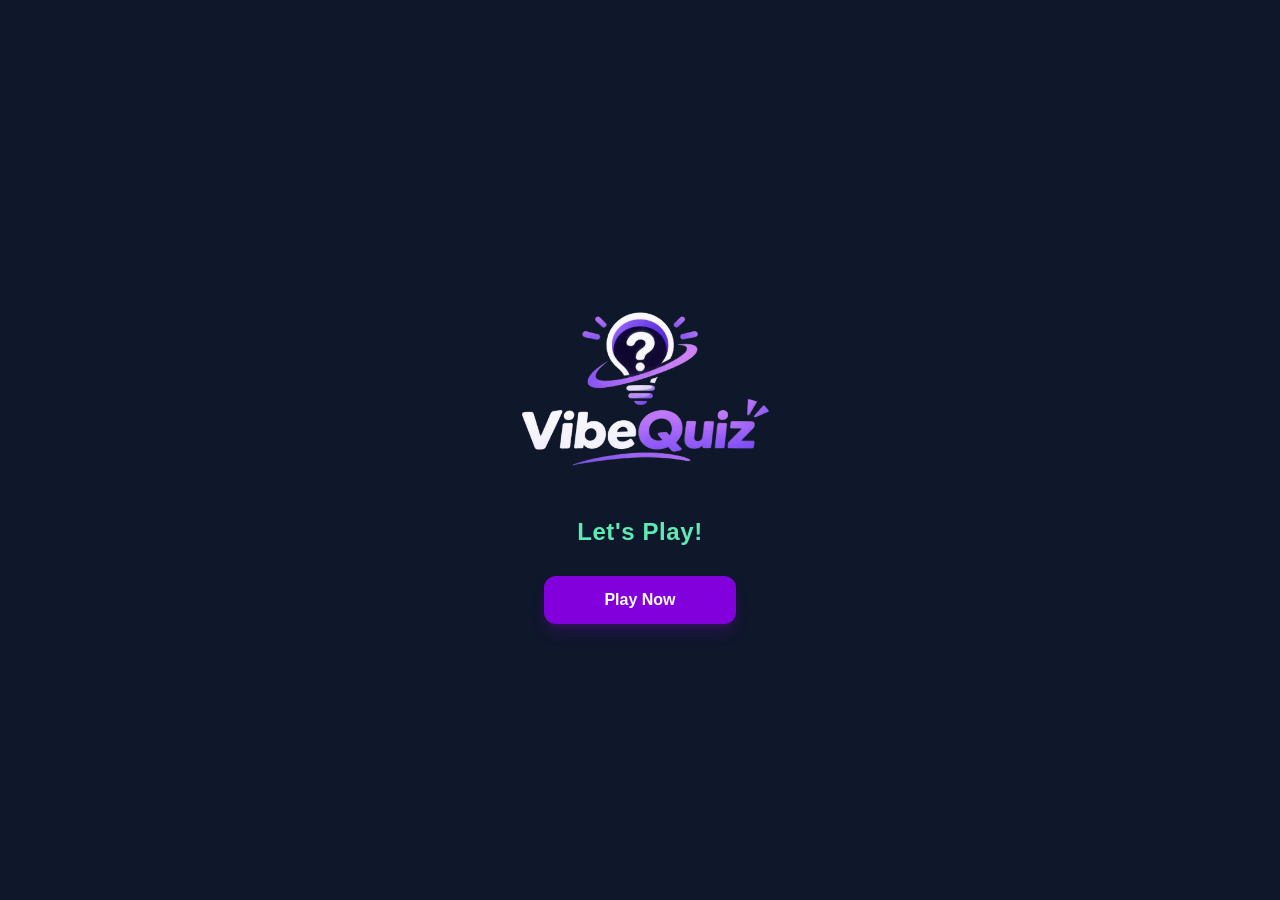
<file: index.html>
<!DOCTYPE html>
<html lang="en">
<head>
  <meta charset="UTF-8">
  <meta name="viewport" content="width=device-width, initial-scale=1.0">
  <title>App Quiz</title>
  <link href="output.css" rel="stylesheet">
</head>
<body class="bg-slate-900 min-h-screen flex items-center justify-center">
  <main class="w-full">
    <section class="flex flex-col justify-center items-center w-full">
      <figure>
        <img src="assets/logoVibe.png" alt="Logo VibeQuiz" class="w-90">
      </figure>
      <article class="mb-7">
        <h2 class="text-2xl font-Plus-Jakarta-sans tracking-wide text-emerald-300 font-semibold">Let's Play!</h2>
      </article>
      <a class="w-48 max-w-xs bg-purple-700 hover:bg-purple-600 text-white font-semibold py-3 px-6 rounded-xl transition duration-200 shadow-lg shadow-purple-800/30 text-center" href="quizCategory.html">Play Now</a>
    </section>
  </main>
</body>
</html>
</file>
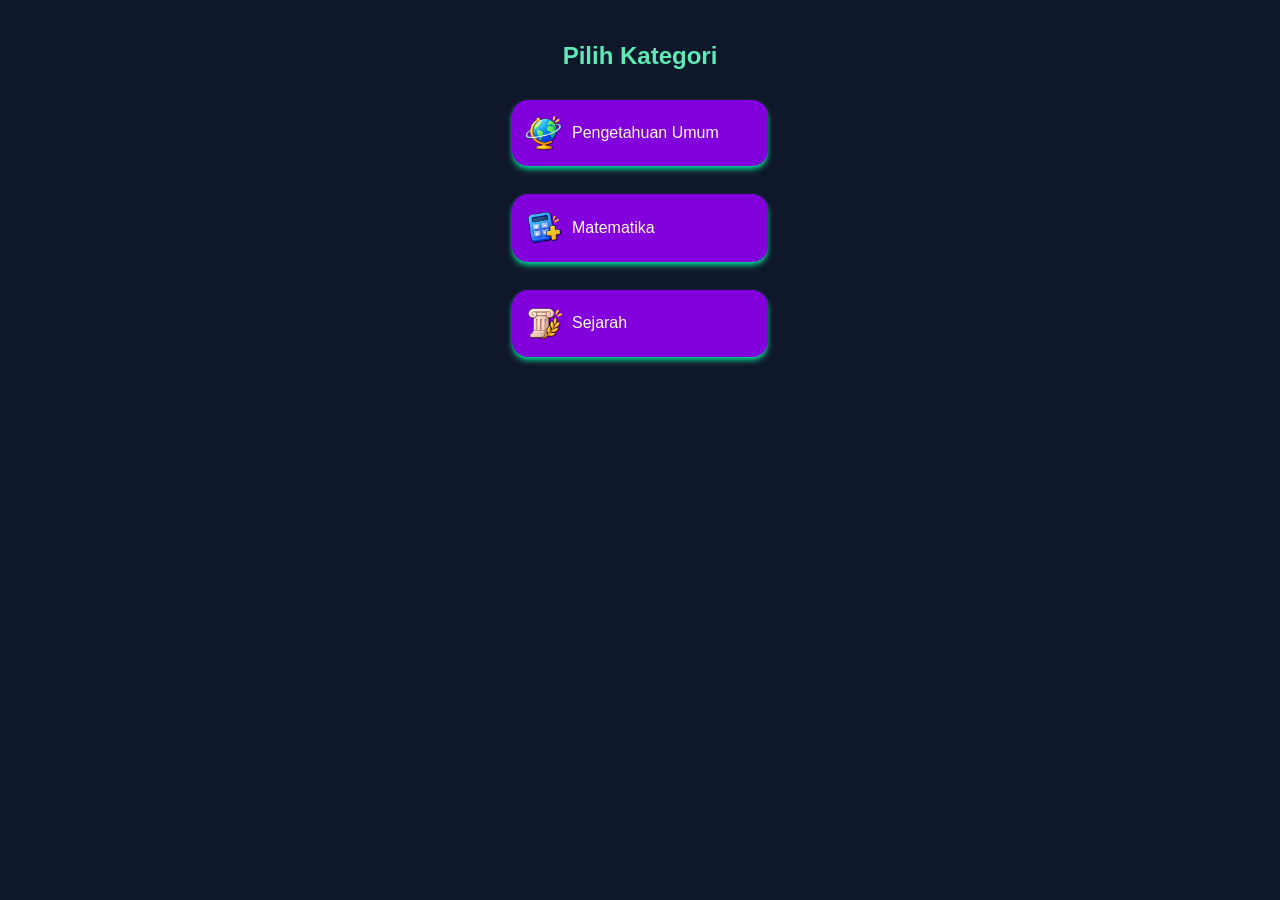
<file: quizCategory.html>
<!DOCTYPE html>
<html lang="en">
<head>
  <meta charset="UTF-8">
  <meta name="viewport" content="width=device-width, initial-scale=1.0">
  <title>Kategori</title>
  <link rel="stylesheet" href="output.css">
</head>
<body class="bg-slate-900">
  <main>
    <section class="flex flex-col justify-center items-center w-full p-10 gap-7">
      <h2 class="text-emerald-300 font-Plus-Jakarta-sans text-2xl font-semibold">Pilih Kategori</h2>
      <a class="bg-purple-700 p-3 rounded-2xl w-64 hover:bg-purple-600 flex items-center gap-2 shadow-md shadow-emerald-400" href="category/umum.html">
        <figure>
        <img src="assets/LogoUmums.png" alt="Logo" class="w-10 shrink-0">
      </figure>
        <h3 class="text-amber-50 font-Plus-Jakarta-sans">Pengetahuan Umum</h3>
      </a>
       <a class="bg-purple-700 p-3 w-64 rounded-2xl hover:bg-purple-600 flex items-center gap-2 shadow-md shadow-emerald-400" href="category/mtk.html">
        <figure>
          <img src="assets/mtkLogo.png" alt="Logo" class="w-10">
        </figure>
        <h3 class="text-amber-50 font-Plus-Jakarta-sans">Matematika</h3>
      </a>
       <a class="bg-purple-700 p-3 w-64 rounded-2xl hover:bg-purple-600 flex items-center gap-2 shadow-md shadow-emerald-400" href="category/sejarah.html">
        <figure>
          <img src="assets/sejarahLogo.png" alt="" class="w-10">
        </figure>
        <h3 class="text-amber-50 font-Plus-Jakarta-sans">Sejarah</h3>
      </a>
    </section>
  </main>
</body>
</html>
</file>
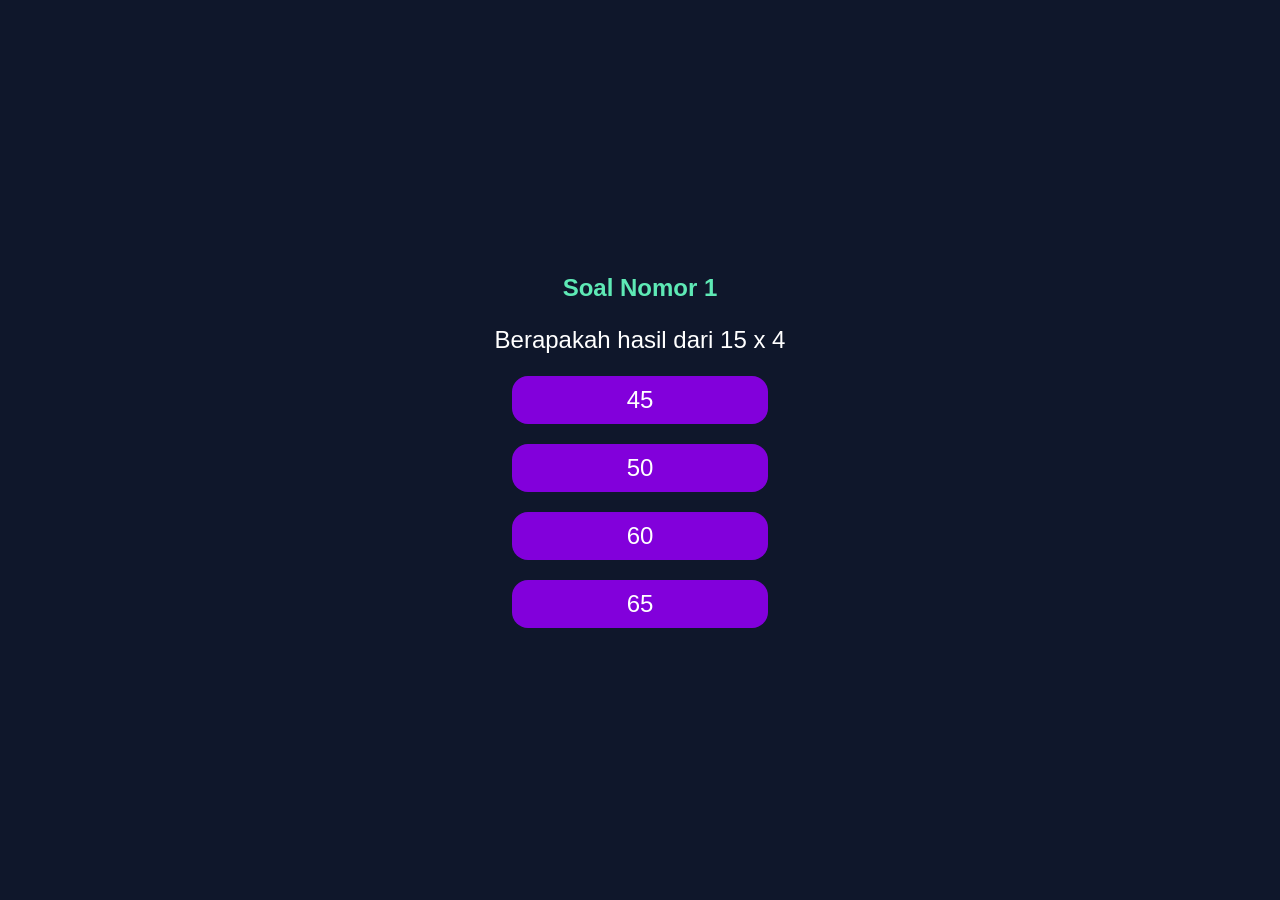
<file: category/mtk.html>
<!DOCTYPE html>
<html lang="en">
<head>
  <meta charset="UTF-8">
  <meta name="viewport" content="width=device-width, initial-scale=1.0">
  <title>Pengetahuan Umum</title>
  <link rel="stylesheet" href="../output.css">
</head>
<body class="bg-slate-900">
  <section id="math" class="min-h-screen flex flex-col gap-5 justify-center items-center text-2xl">
  </section>
</body>
<script src="../mtk.js" type="module"></script>
</html>
</file>
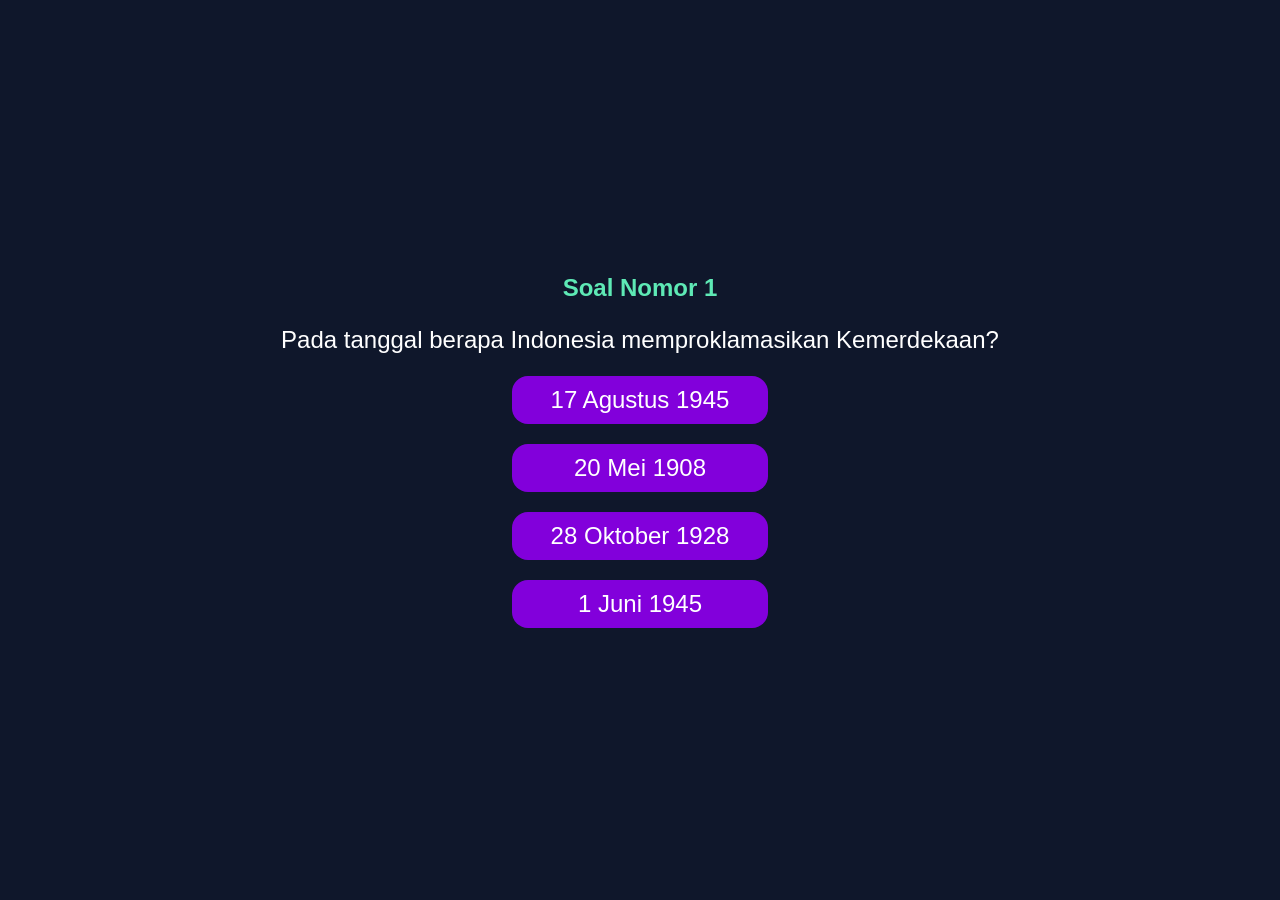
<file: category/sejarah.html>
<!DOCTYPE html>
<html lang="en">
<head>
  <meta charset="UTF-8">
  <meta name="viewport" content="width=device-width, initial-scale=1.0">
  <title>Pengetahuan Umum</title>
  <link rel="stylesheet" href="../output.css">
</head>
<body class="bg-slate-900">
   <section id="history" class="min-h-screen flex flex-col gap-5 justify-center items-center text-2xl">
  </section>
</body>
<script src="../history.js" type="module"></script>
</html>
</file>
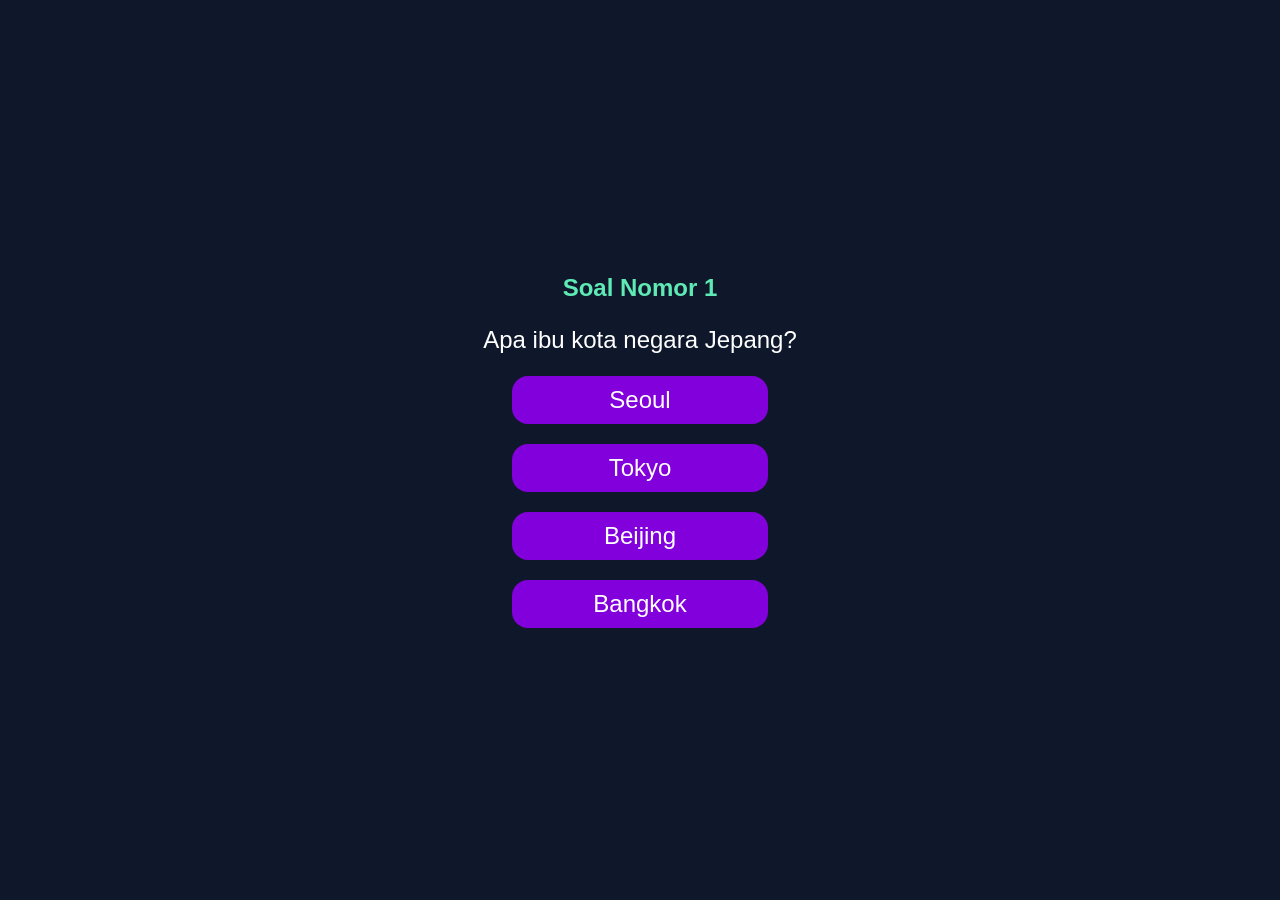
<file: category/umum.html>
<!DOCTYPE html>
<html lang="en">
<head>
  <meta charset="UTF-8">
  <meta name="viewport" content="width=device-width, initial-scale=1.0">
  <title>Pengetahuan Umum</title>
  <link rel="stylesheet" href="../output.css">
</head>
<body class="bg-slate-900">
  <section id="general" class="min-h-screen flex flex-col gap-5 justify-center items-center text-2xl">
  </section>
</body>
<script src="../general.js" type="module"></script>
</html>
</file>
<file: output.css>
/*! tailwindcss v4.3.4 | MIT License | https://tailwindcss.com */
@layer properties;
@layer theme, base, components, utilities;
@layer theme {
  :root, :host {
    --font-sans: -apple-system, BlinkMacSystemFont, "Segoe UI", Roboto, "Helvetica Neue",
      "Noto Sans", Arial, sans-serif, "Apple Color Emoji", "Segoe UI Emoji",
      "Segoe UI Symbol", "Noto Color Emoji";
    --font-mono: ui-monospace, SFMono-Regular, Menlo, Monaco, Consolas, "Liberation Mono",
      "Courier New", monospace;
    --color-red-600: oklch(57.7% 0.245 27.325);
    --color-amber-50: oklch(98.7% 0.022 95.277);
    --color-green-600: oklch(62.7% 0.194 149.214);
    --color-emerald-300: oklch(84.5% 0.143 164.978);
    --color-emerald-400: oklch(76.5% 0.177 163.223);
    --color-purple-600: oklch(55.8% 0.288 302.321);
    --color-purple-700: oklch(49.6% 0.265 301.924);
    --color-purple-800: oklch(43.8% 0.218 303.724);
    --color-slate-900: oklch(20.8% 0.042 265.755);
    --color-white: #fff;
    --spacing: 0.25rem;
    --container-xs: 20rem;
    --text-2xl: 1.5rem;
    --text-2xl--line-height: calc(2 / 1.5);
    --font-weight-semibold: 600;
    --tracking-wide: 0.025em;
    --radius-xl: 0.75rem;
    --radius-2xl: 1rem;
    --default-transition-duration: 150ms;
    --default-transition-timing-function: cubic-bezier(0.4, 0, 0.2, 1);
    --default-font-family: var(--font-sans);
    --default-mono-font-family: var(--font-mono);
    --font-Plus-Jakarta-sans: 'Plus Jakarta Sans', sans-serif;
  }
}
@layer base {
  *, ::after, ::before, ::backdrop, ::file-selector-button {
    box-sizing: border-box;
    margin: 0;
    padding: 0;
    border: 0 solid;
  }
  html, :host {
    line-height: 1.5;
    -webkit-text-size-adjust: 100%;
    tab-size: 4;
    font-family: var(--default-font-family, -apple-system, BlinkMacSystemFont, "Segoe UI", Roboto, "Helvetica Neue", "Noto Sans", Arial, sans-serif, "Apple Color Emoji", "Segoe UI Emoji", "Segoe UI Symbol", "Noto Color Emoji");
    font-feature-settings: var(--default-font-feature-settings, normal);
    font-variation-settings: var(--default-font-variation-settings, normal);
    -webkit-tap-highlight-color: transparent;
  }
  hr {
    height: 0;
    color: inherit;
    border-top-width: 1px;
  }
  abbr:where([title]) {
    -webkit-text-decoration: underline dotted;
    text-decoration: underline dotted;
  }
  h1, h2, h3, h4, h5, h6 {
    font-size: inherit;
    font-weight: inherit;
  }
  a {
    color: inherit;
    -webkit-text-decoration: inherit;
    text-decoration: inherit;
  }
  b, strong {
    font-weight: bolder;
  }
  code, kbd, samp, pre {
    font-family: var(--default-mono-font-family, ui-monospace, SFMono-Regular, Menlo, Monaco, Consolas, "Liberation Mono", "Courier New", monospace);
    font-feature-settings: var(--default-mono-font-feature-settings, normal);
    font-variation-settings: var(--default-mono-font-variation-settings, normal);
    font-size: 1em;
  }
  small {
    font-size: 80%;
  }
  sub, sup {
    font-size: 75%;
    line-height: 0;
    position: relative;
    vertical-align: baseline;
  }
  sub {
    bottom: -0.25em;
  }
  sup {
    top: -0.5em;
  }
  table {
    text-indent: 0;
    border-color: inherit;
    border-collapse: collapse;
  }
  :-moz-focusring:where(:not(iframe)) {
    outline: auto;
  }
  progress {
    vertical-align: baseline;
  }
  summary {
    display: list-item;
  }
  ol, ul, menu {
    list-style: none;
  }
  img, svg, video, canvas, audio, iframe, embed, object {
    display: block;
    vertical-align: middle;
  }
  img, video {
    max-width: 100%;
    height: auto;
  }
  button, input, select, optgroup, textarea, ::file-selector-button {
    font: inherit;
    font-feature-settings: inherit;
    font-variation-settings: inherit;
    letter-spacing: inherit;
    color: inherit;
    border-radius: 0;
    background-color: transparent;
    opacity: 1;
  }
  :where(select:is([multiple], [size])) optgroup {
    font-weight: bolder;
  }
  :where(select:is([multiple], [size])) optgroup option {
    padding-inline-start: 20px;
  }
  ::file-selector-button {
    margin-inline-end: 4px;
  }
  ::placeholder {
    opacity: 1;
  }
  @supports (not (-webkit-appearance: -apple-pay-button))  or (contain-intrinsic-size: 1px) {
    ::placeholder {
      color: currentcolor;
      @supports (color: color-mix(in lab, red, red)) {
        color: color-mix(in oklab, currentcolor 50%, transparent);
      }
    }
  }
  textarea {
    resize: vertical;
  }
  ::-webkit-search-decoration {
    -webkit-appearance: none;
  }
  ::-webkit-date-and-time-value {
    min-height: 1lh;
    text-align: inherit;
  }
  ::-webkit-datetime-edit {
    display: inline-flex;
  }
  ::-webkit-datetime-edit-fields-wrapper {
    padding: 0;
  }
  ::-webkit-datetime-edit, ::-webkit-datetime-edit-year-field, ::-webkit-datetime-edit-month-field, ::-webkit-datetime-edit-day-field, ::-webkit-datetime-edit-hour-field, ::-webkit-datetime-edit-minute-field, ::-webkit-datetime-edit-second-field, ::-webkit-datetime-edit-millisecond-field, ::-webkit-datetime-edit-meridiem-field {
    padding-block: 0;
  }
  ::-webkit-calendar-picker-indicator {
    line-height: 1;
  }
  :-moz-ui-invalid {
    box-shadow: none;
  }
  button, input:where([type="button"], [type="reset"], [type="submit"]), ::file-selector-button {
    appearance: button;
  }
  ::-webkit-inner-spin-button, ::-webkit-outer-spin-button {
    height: auto;
  }
  [hidden]:where(:not([hidden="until-found"])) {
    display: none !important;
  }
}
@layer utilities {
  .mt-5 {
    margin-top: calc(var(--spacing) * 5);
  }
  .mb-7 {
    margin-bottom: calc(var(--spacing) * 7);
  }
  .flex {
    display: flex;
  }
  .hidden {
    display: none;
  }
  .min-h-screen {
    min-height: 100vh;
  }
  .w-10 {
    width: calc(var(--spacing) * 10);
  }
  .w-48 {
    width: calc(var(--spacing) * 48);
  }
  .w-64 {
    width: calc(var(--spacing) * 64);
  }
  .w-90 {
    width: calc(var(--spacing) * 90);
  }
  .w-full {
    width: 100%;
  }
  .max-w-xs {
    max-width: var(--container-xs);
  }
  .shrink-0 {
    flex-shrink: 0;
  }
  .flex-col {
    flex-direction: column;
  }
  .items-center {
    align-items: center;
  }
  .justify-center {
    justify-content: center;
  }
  .gap-2 {
    gap: calc(var(--spacing) * 2);
  }
  .gap-5 {
    gap: calc(var(--spacing) * 5);
  }
  .gap-7 {
    gap: calc(var(--spacing) * 7);
  }
  .rounded-2xl {
    border-radius: var(--radius-2xl);
  }
  .rounded-xl {
    border-radius: var(--radius-xl);
  }
  .bg-green-600 {
    background-color: var(--color-green-600);
  }
  .bg-purple-700 {
    background-color: var(--color-purple-700);
  }
  .bg-red-600 {
    background-color: var(--color-red-600);
  }
  .bg-slate-900 {
    background-color: var(--color-slate-900);
  }
  .p-2 {
    padding: calc(var(--spacing) * 2);
  }
  .p-3 {
    padding: calc(var(--spacing) * 3);
  }
  .p-10 {
    padding: calc(var(--spacing) * 10);
  }
  .px-6 {
    padding-inline: calc(var(--spacing) * 6);
  }
  .py-3 {
    padding-block: calc(var(--spacing) * 3);
  }
  .text-center {
    text-align: center;
  }
  .font-Plus-Jakarta-sans {
    font-family: var(--font-Plus-Jakarta-sans);
  }
  .text-2xl {
    font-size: var(--text-2xl);
    line-height: var(--tw-leading, var(--text-2xl--line-height));
  }
  .font-semibold {
    --tw-font-weight: var(--font-weight-semibold);
    font-weight: var(--font-weight-semibold);
  }
  .tracking-wide {
    --tw-tracking: var(--tracking-wide);
    letter-spacing: var(--tracking-wide);
  }
  .text-amber-50 {
    color: var(--color-amber-50);
  }
  .text-emerald-300 {
    color: var(--color-emerald-300);
  }
  .text-white {
    color: var(--color-white);
  }
  .shadow-lg {
    --tw-shadow: 0 10px 15px -3px var(--tw-shadow-color, rgb(0 0 0 / 0.1)), 0 4px 6px -4px var(--tw-shadow-color, rgb(0 0 0 / 0.1));
    box-shadow: var(--tw-inset-shadow), var(--tw-inset-ring-shadow), var(--tw-ring-offset-shadow), var(--tw-ring-shadow), var(--tw-shadow);
  }
  .shadow-md {
    --tw-shadow: 0 4px 6px -1px var(--tw-shadow-color, rgb(0 0 0 / 0.1)), 0 2px 4px -2px var(--tw-shadow-color, rgb(0 0 0 / 0.1));
    box-shadow: var(--tw-inset-shadow), var(--tw-inset-ring-shadow), var(--tw-ring-offset-shadow), var(--tw-ring-shadow), var(--tw-shadow);
  }
  .shadow-emerald-400 {
    --tw-shadow-color: oklch(76.5% 0.177 163.223);
    @supports (color: color-mix(in lab, red, red)) {
      --tw-shadow-color: color-mix(in oklab, var(--color-emerald-400) var(--tw-shadow-alpha), transparent);
    }
  }
  .shadow-purple-800\/30 {
    --tw-shadow-color: color-mix(in srgb, oklch(43.8% 0.218 303.724) 30%, transparent);
    @supports (color: color-mix(in lab, red, red)) {
      --tw-shadow-color: color-mix(in oklab, color-mix(in oklab, var(--color-purple-800) 30%, transparent) var(--tw-shadow-alpha), transparent);
    }
  }
  .transition {
    transition-property: color, background-color, border-color, outline-color, text-decoration-color, fill, stroke, --tw-gradient-from, --tw-gradient-via, --tw-gradient-to, opacity, box-shadow, transform, translate, scale, rotate, filter, -webkit-backdrop-filter, backdrop-filter, display, content-visibility, overlay, pointer-events;
    transition-timing-function: var(--tw-ease, var(--default-transition-timing-function));
    transition-duration: var(--tw-duration, var(--default-transition-duration));
  }
  .duration-200 {
    --tw-duration: 200ms;
    transition-duration: 200ms;
  }
  @media (hover: hover) {
    .hover\:bg-purple-600:hover {
      background-color: var(--color-purple-600);
    }
  }
}
@import url('https://fonts.googleapis.com/css2?family=Plus+Jakarta+Sans:ital,wght@0,200..800;1,200..800&display=swap');
@property --tw-font-weight {
  syntax: "*";
  inherits: false;
}
@property --tw-tracking {
  syntax: "*";
  inherits: false;
}
@property --tw-shadow {
  syntax: "*";
  inherits: false;
  initial-value: 0 0 #0000;
}
@property --tw-shadow-color {
  syntax: "*";
  inherits: false;
}
@property --tw-shadow-alpha {
  syntax: "<percentage>";
  inherits: false;
  initial-value: 100%;
}
@property --tw-inset-shadow {
  syntax: "*";
  inherits: false;
  initial-value: 0 0 #0000;
}
@property --tw-inset-shadow-color {
  syntax: "*";
  inherits: false;
}
@property --tw-inset-shadow-alpha {
  syntax: "<percentage>";
  inherits: false;
  initial-value: 100%;
}
@property --tw-ring-color {
  syntax: "*";
  inherits: false;
}
@property --tw-ring-shadow {
  syntax: "*";
  inherits: false;
  initial-value: 0 0 #0000;
}
@property --tw-inset-ring-color {
  syntax: "*";
  inherits: false;
}
@property --tw-inset-ring-shadow {
  syntax: "*";
  inherits: false;
  initial-value: 0 0 #0000;
}
@property --tw-ring-inset {
  syntax: "*";
  inherits: false;
}
@property --tw-ring-offset-width {
  syntax: "<length>";
  inherits: false;
  initial-value: 0px;
}
@property --tw-ring-offset-color {
  syntax: "*";
  inherits: false;
  initial-value: #fff;
}
@property --tw-ring-offset-shadow {
  syntax: "*";
  inherits: false;
  initial-value: 0 0 #0000;
}
@property --tw-duration {
  syntax: "*";
  inherits: false;
}
@layer properties {
  @supports ((-webkit-hyphens: none) and (not (margin-trim: block))) or ((-moz-orient: inline) and (not (color:rgb(from red r g b)))) {
    *, ::before, ::after, ::backdrop {
      --tw-font-weight: initial;
      --tw-tracking: initial;
      --tw-shadow: 0 0 #0000;
      --tw-shadow-color: initial;
      --tw-shadow-alpha: 100%;
      --tw-inset-shadow: 0 0 #0000;
      --tw-inset-shadow-color: initial;
      --tw-inset-shadow-alpha: 100%;
      --tw-ring-color: initial;
      --tw-ring-shadow: 0 0 #0000;
      --tw-inset-ring-color: initial;
      --tw-inset-ring-shadow: 0 0 #0000;
      --tw-ring-inset: initial;
      --tw-ring-offset-width: 0px;
      --tw-ring-offset-color: #fff;
      --tw-ring-offset-shadow: 0 0 #0000;
      --tw-duration: initial;
    }
  }
}
</file>
